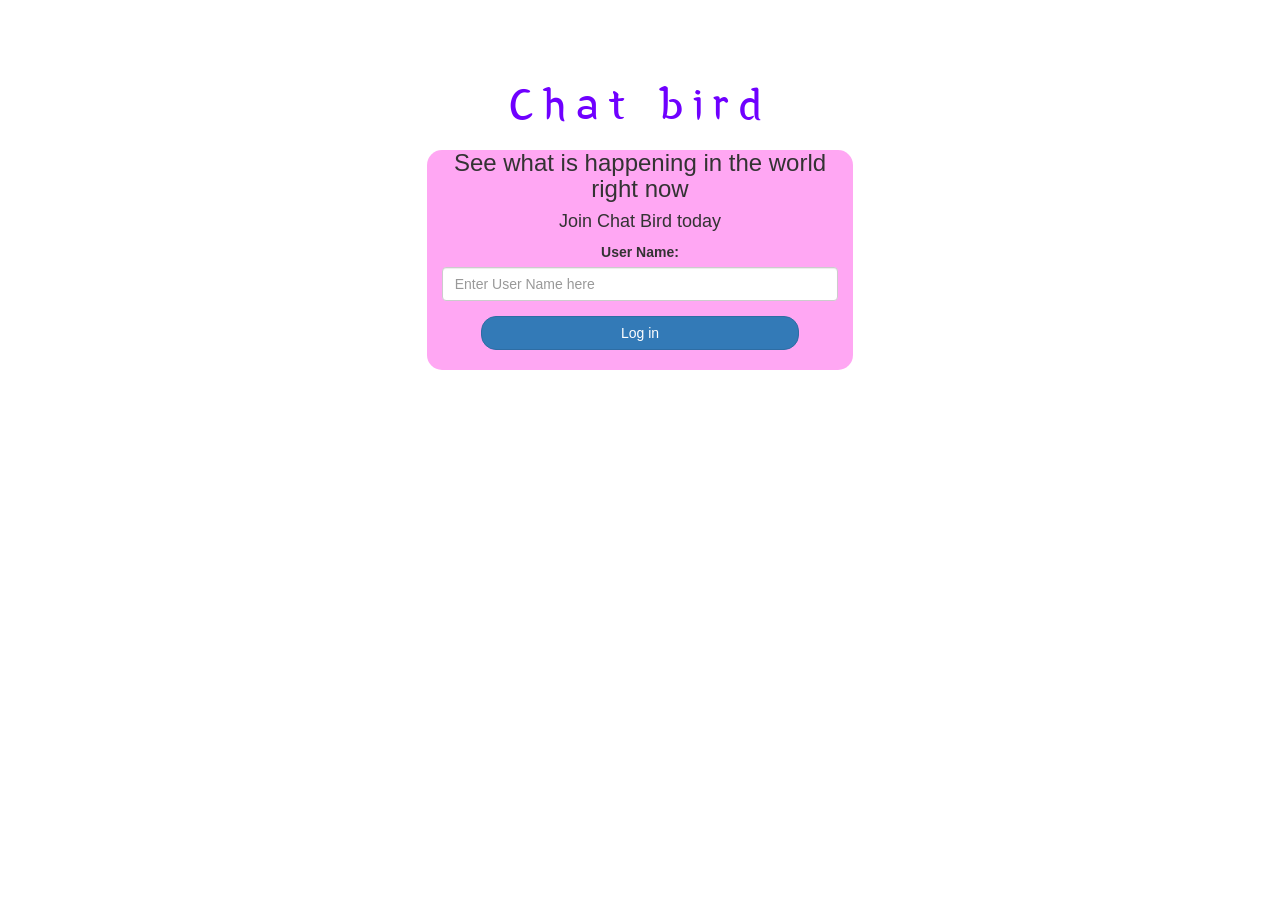
<file: index.html>
<!DOCTYPE html>
<html>
<head>
	<title>Kwitter</title>
<link href="https://fonts.googleapis.com/css?family=Yeon+Sung&display=swap" rel="stylesheet"><meta name="viewport" content="width=device-width, initial-scale=1">

<link rel="stylesheet" href="https://maxcdn.bootstrapcdn.com/bootstrap/3.4.0/css/bootstrap.min.css">
<script src="https://ajax.googleapis.com/ajax/libs/jquery/3.4.1/jquery.min.js"></script>
<script src="https://maxcdn.bootstrapcdn.com/bootstrap/3.4.0/js/bootstrap.min.js"></script>

<link rel="stylesheet" type="text/css" href="style.css">
<script src="kwitter.js"></script>
</head>
<body>
<center>
	<h1 class="header">	
		Chat bird	<sup>
	</sup>
</h1>
	<div class="col-lg-4 col-md-6 col-sm-6 col-xs-11 login_div">
		<h3 >See what is happening in the world right now</h3>
		<h4 >Join Chat Bird today</h4>
		<div class="form-group">
		  <label >User Name:</label>
          <input type="text" id="user_name" class="form-control" placeholder="Enter User Name here">   
		</div>
		<button id="login_button" class="btn btn-primary" onclick="addUser()">Log in</button>
		<br><br>
	</div>
</center>
</body>
</html>
</file>
<file: style.css>
.header
{
	color: rgb(111, 0, 255);font-family: 'Yeon Sung';font-size: 45px;letter-spacing: 10px;margin-top: 80px;
}
.header img
{
	width: 80px;margin-left: -15px;
}

.login_div
{
	background: rgba(255, 145, 240, 0.8);float: none;border-radius: 15px;
}

.logo
{
	width: 80px;margin-top: 30px;border-radius: 40px;
}

#login_button
{
	width: 80%;border-radius: 15px;
}

.room_name
{
	cursor: pointer;
	font-size: 20px;
}


#logout
{
	font-size: 20px; float: right;
}


#output
{
	padding: 10px; width:80%;background: rgba(255,255,255,0.8);border-radius: 15px;
}

.input_div_room_page
{
	width: 80%;
}

.input_div label
{
	color: white;font-size: 20px;
}


.input_div_message_page
{
	position: fixed;bottom: 0px;width: 100%;background: rgba(255,255,255,0.8);
}
.input_div_message_page label
{
	color: black;
}
.input_div_message_page #msg
{
	width: 80%;
}
.input_div_message_page button
{
	margin-top: 15px;
	width: 50%; 
}
.color_white
{
	color: white
}

.user_tick
{
	width:20px;
}
.message_h4
{
	padding-left:5px;color:grey;
}
</file>
